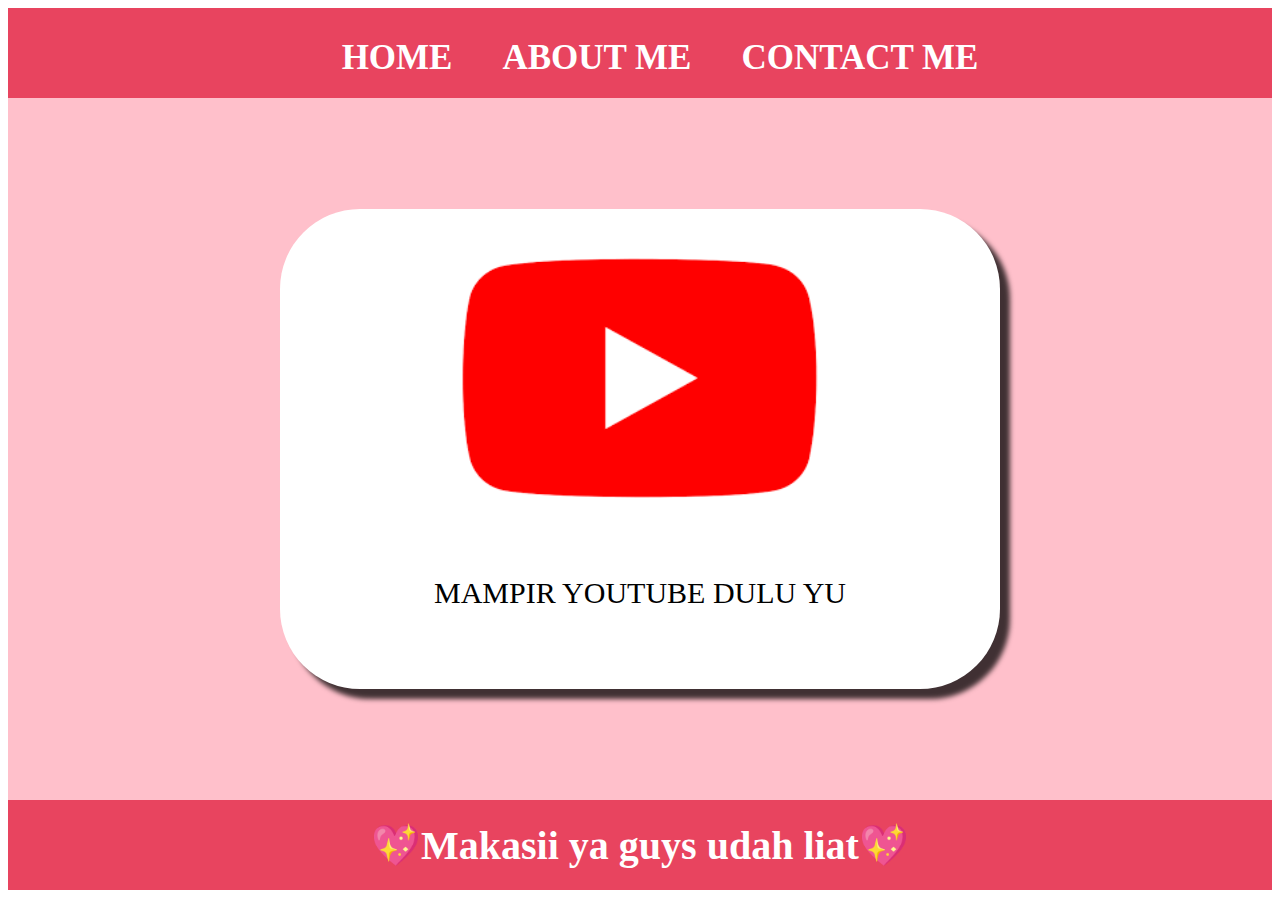
<file: index.html>
<html>
    <head>
        <title>Bila</title>
        <link rel="stylesheet" href="style.css"/>
    </head>
    <body>
        <div class="container">
        <!-- NAVIGATION BAR -->
        <div class="container-navbar">
            <ul class="ul-navbar">
                <li class="li-navbar">
                    <a href="home.html" class="a-navbar">HOME</a>
                <li class="li-navbar">
                    <a href="about.html" class="a-navbar">ABOUT ME</a>
                <li class="li-navbar">
                    <a href="contact.html" class="a-navbar">CONTACT ME</a>
            </ul>
        </div>
        <!-- NAVIGATION BAR SELESAI -->

        <!-- CONTENT 1 -->
        <div class="container-content">
            <a href="https://www.youtube.com/@nabilaalthofs9418" class="a-content">
                <img src="ytb.png" class="img-content"/>
                <p>MAMPIR YOUTUBE DULU YU</p>
            </a> 
        </div>
        <!-- CONTENT 1 END -->

        <!-- FOOTER -->
        <div class="container-footer">
            <h1 class="h1-footer">💖Makasii ya guys udah liat💖</h1>
        </div>
        <!-- FOOTER END -->
        </div>
    </body>
</html>
</file>
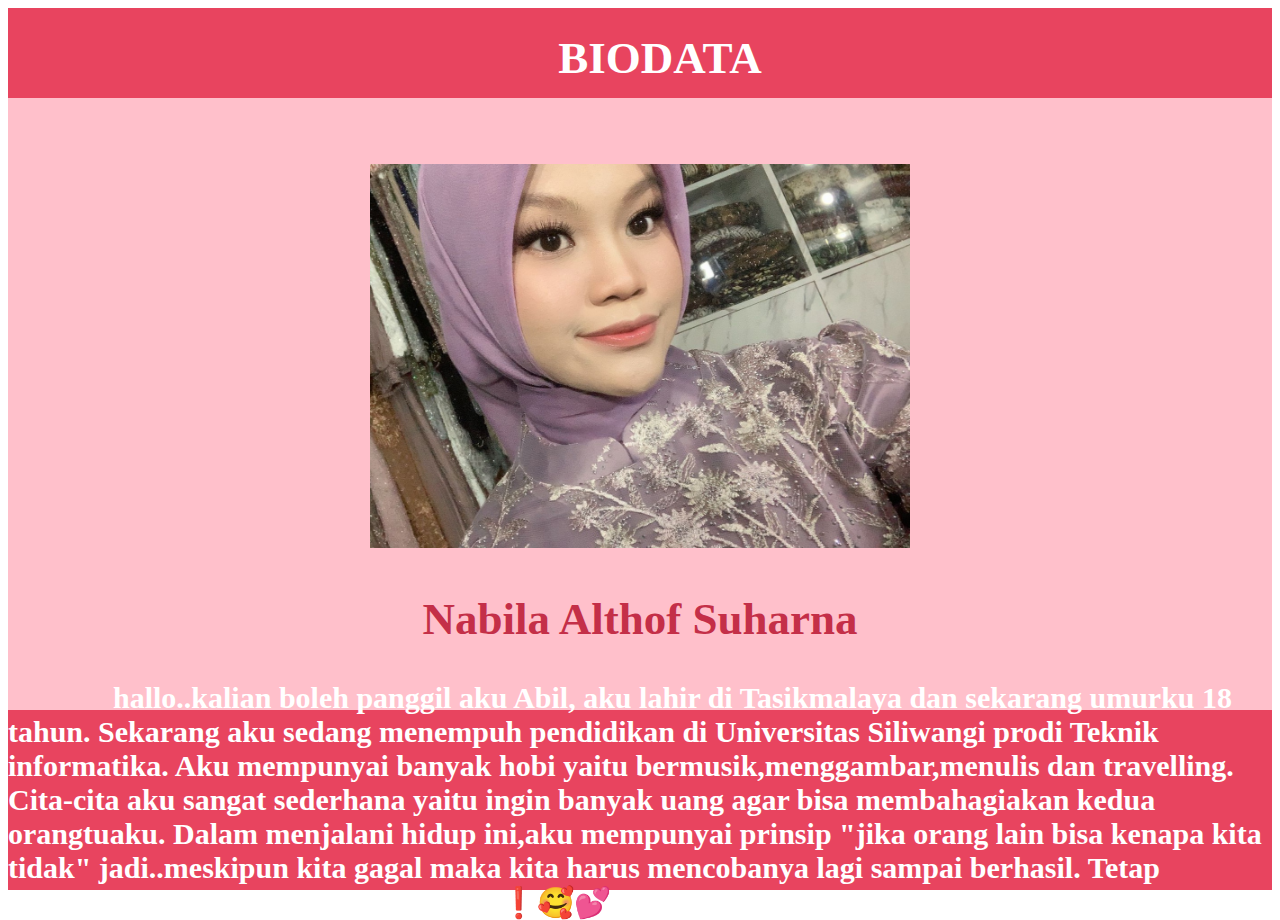
<file: about.html>
<html>
    <head>
        <title>About Me</title>
        <link rel="stylesheet" href="me.css"/>
    </head>
    <body>
        <div class="container">
            <!-- NAVIGATION BAR -->
            <div class="container-navbar">
                <ul class="ul-navbar">
                    <li class="li-navbar">
                        <a class="a-navbar">BIODATA</a>
                </ul>
            </div>
            <!-- NAVIGATION BAR SELESAI -->
    
            <!-- CONTENT 1 -->
            <div class="container-content">
                <a class="a-content">
                    <img src="abil.jpeg" class="img-content"/>
                    <p>Nabila Althof Suharna</p>
                </a> 
            </div>
            <!-- CONTENT 1 END -->
    
            <!-- FOOTER -->
            <div class="container-footer">
                <h1 class="h1-footer">‎ ‎ ‎ ‎ ‎ ‎ ‎ ‎ ‎ ‎ ‎ ‎ ‎ ‎ hallo..kalian boleh panggil aku Abil, aku lahir di Tasikmalaya dan sekarang umurku 18 tahun. Sekarang aku sedang menempuh pendidikan di Universitas Siliwangi prodi Teknik informatika. Aku mempunyai banyak hobi yaitu bermusik,menggambar,menulis dan travelling. Cita-cita aku sangat sederhana yaitu ingin banyak uang agar bisa membahagiakan kedua orangtuaku. Dalam menjalani hidup ini,aku mempunyai prinsip "jika orang lain bisa kenapa kita tidak" jadi..meskipun kita gagal maka kita harus mencobanya lagi sampai berhasil. Tetap semangat dan pantang menyerah guys❗🥰💕</h1>
            </div>
            <!-- FOOTER END -->
            </div>
        </body>
    </html>
</file>
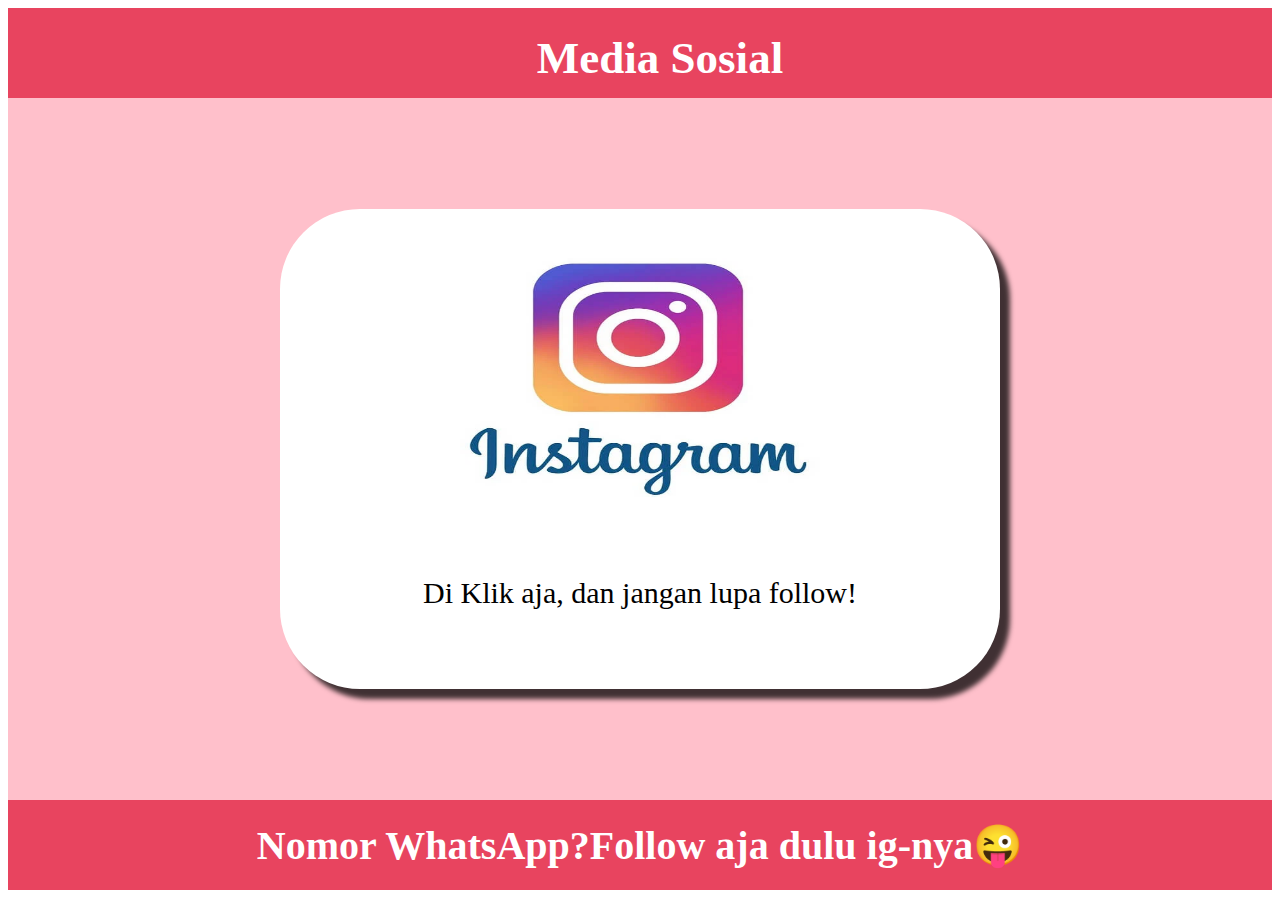
<file: contact.html>
<html>
    <head>
        <title>Instagram</title>
        <link rel="stylesheet" href="kontak.css"/>
    </head>
    <body>
        <div class="container">
        <!-- NAVIGATION BAR -->
        <div class="container-navbar">
            <ul class="ul-navbar">
                <li class="li-navbar">
                    <a href="home.html" class="a-navbar">Media Sosial</a>
            </ul>
        </div>
        <!-- NAVIGATION BAR SELESAI -->

        <!-- CONTENT 1 -->
        <div class="container-content">
            <a href="https://www.instagram.com/byladailyy?igsh=dmhjbjJsM3BseG1q" class="a-content">
                <img src="ig.webp" class="img-content"/>
                <p>Di Klik aja, dan jangan lupa follow!</p>
            </a> 
        </div>
        <!-- CONTENT 1 END -->

        <!-- FOOTER -->
        <div class="container-footer">
            <h1 class="h1-footer">Nomor WhatsApp?Follow aja dulu ig-nya😜</h1>
        </div>
        <!-- FOOTER END -->
        </div>
    </body>
</html>
</file>
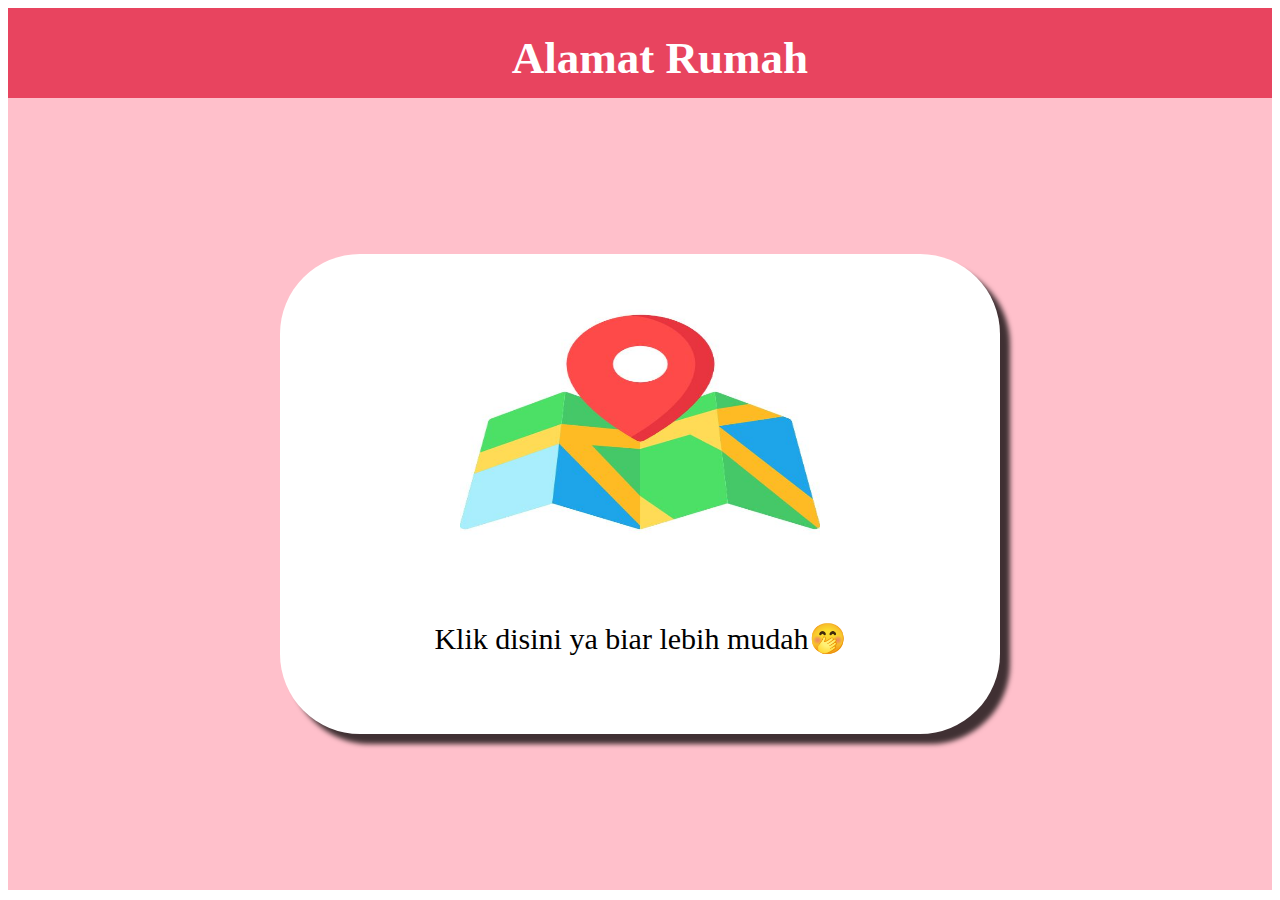
<file: home.html>
<html>
    <head>
        <title>Addres</title>
        <link rel="stylesheet" href="bil.css"/>
    </head>
    <body>
        <div class="container">
        <!-- NAVIGATION BAR -->
        <div class="container-navbar">
            <ul class="ul-navbar">
                <li class="li-navbar">
                    <a class="a-navbar">Alamat Rumah</a>
            </ul>
        </div>
        <!-- NAVIGATION BAR SELESAI -->

        <!-- CONTENT 1 -->
        <div class="container-content">
            <a href="https://maps.app.goo.gl/iyuNbmxUZtTbR6qBA" class="a-content">
                <img src="gmaps.jpg" class="img-content"/>
                <p> Klik disini ya biar lebih mudah🤭</p>
            </a> 
        </div>
        <!-- CONTENT 1 END -->

        <!-- FOOTER -->

        <!-- FOOTER END -->
    </body>
</html>
</file>
<file: style.css>
html{
    margin: 0;
    padding: 0;
}

.container{}

div{
    background-color: white;
}

.container-navbar{
    background-color: rgb(232, 68, 95);
    width: 100%;
    height: 10vh;
}

.ul-navbar{
    display: flex;
    height: 100px;
    justify-content: center;
    align-items: center;
}

.li-navbar{
    list-style-type: none;
    padding: 20px;
    margin: 5px;
    color: white;
    font-size:35px;
}

.li-navbar :hover {
    background-color: pink;
    transition: .5s ease-in-out;
    border-radius: 8px;
}

.a-navbar{
    color: white;
    text-decoration: none;
    font-weight: 900;
}

.container-content{
    background-color: pink;
    display: flex;
    justify-content: center;
    align-items: center;
    height: 78vh;
}

.a-content{
    background-color: white;
    color: black;
    text-decoration: none;
    font-size: 30px;
    width: 720px;
    height: 480px;
    display: flex;
    flex-direction: column;
    justify-content: space-evenly;
    align-items: center;
    border-radius: 80px;
    box-shadow: 10px 10px 5px 0px rgba(0,0,0,0.75);
    -webkit-box-shadow: 10px 10px 5px 0px rgba(0,0,0,0.75);
    -moz-box-shadow: 10px 10px 5px 0px rgba(0,0,0,0.75);

}

.img-content{
    width: 50%;
    height: 50%;
}

.container-footer{
    height: 10vh;
    background-color: rgb(232, 68, 95);
    display: flex;
    justify-content: center;
    align-items: center;
}

.h1-footer{
    font-size: 40px;
    font-weight: 800;
    color: white;
}
</file>
<file: me.css>
html{
    margin: 0;
    padding: 0;
}

.container{}

div{
    background-color: white;
}

.container-navbar{
    background-color: rgb(232, 68, 95);
    width: 100%;
    height: 10vh;
}

.ul-navbar{
    display: flex;
    height: 100px;
    justify-content: center;
    align-items: center;
}

.li-navbar{
    list-style-type: none;
    padding: 20px;
    margin: 5px;
    color: white;
    font-size:45px;
}

.a-navbar{
    color: white;
    text-decoration: none;
    font-weight: 900;
}

.container-content{
    background-color: pink;
    display: flex;
    justify-content: center;
    align-items: center;
    height: 68vh;
}

.a-content{
    text-decoration: none;
    font-size: 45px;
    font-weight: 900;
    color: rgb(196, 47, 72);
    width: 720px;
    height: 480px;
    display: flex;
    flex-direction: column;
    justify-content: space-evenly;
    align-items: center;

}

.img-content{
    width: 75%;
    height: 80%;
}

.container-footer{
    height: 20vh;
    background-color: rgb(232, 68, 95);
    display: flex;
    justify-content: center;
    align-items: center;
}

.h1-footer{
    font-size: 30px;
    color: white;
}
</file>
<file: kontak.css>
html{
    margin: 0;
    padding: 0;
}

.container{}

div{
    background-color: white;
}

.container-navbar{
    background-color: rgb(232, 68, 95);
    width: 100%;
    height: 10vh;
}

.ul-navbar{
    display: flex;
    height: 100px;
    justify-content: center;
    align-items: center;
}

.li-navbar{
    list-style-type: none;
    padding: 20px;
    margin: 5px;
    color: white;
    font-size:45px;
}

.li-navbar :hover {
    background-color: pink;
    transition: .5s ease-in-out;
    border-radius: 8px;
}

.a-navbar{
    color: white;
    text-decoration: none;
    font-weight: 900;
}

.container-content{
    background-color: pink;
    display: flex;
    justify-content: center;
    align-items: center;
    height: 78vh;
}

.a-content{
    background-color: white;
    color: black;
    text-decoration: none;
    font-size: 30px;
    width: 720px;
    height: 480px;
    display: flex;
    flex-direction: column;
    justify-content: space-evenly;
    align-items: center;
    border-radius: 80px;
    box-shadow: 10px 10px 5px 0px rgba(0,0,0,0.75);
    -webkit-box-shadow: 10px 10px 5px 0px rgba(0,0,0,0.75);
    -moz-box-shadow: 10px 10px 5px 0px rgba(0,0,0,0.75);

}

.img-content{
    width: 50%;
    height: 50%;
}

.container-footer{
    height: 10vh;
    background-color: rgb(232, 68, 95);
    display: flex;
    justify-content: center;
    align-items: center;
}

.h1-footer{
    font-size: 40px;
    font-weight: 800;
    color: white;
}
</file>
<file: bil.css>
html{
    margin: 0;
    padding: 0;
}

.container{}

div{
    background-color: white;
}

.container-navbar{
    background-color: rgb(232, 68, 95);
    width: 100%;
    height: 10vh;
}

.ul-navbar{
    display: flex;
    height: 100px;
    justify-content: center;
    align-items: center;
}

.li-navbar{
    list-style-type: none;
    padding: 20px;
    margin: 5px;
    color: white;
    font-size:45px;
}

.li-navbar :hover {
    background-color: pink;
    transition: .5s ease-in-out;
    border-radius: 8px;
}

.a-navbar{
    color: white;
    text-decoration: none;
    font-weight: 900;
}

.container-content{
    background-color: pink;
    display: flex;
    justify-content: center;
    align-items: center;
    height: 88vh;
}

.a-content{
    background-color: white;
    color: black;
    text-decoration: none;
    font-size: 30px;
    width: 720px;
    height: 480px;
    display: flex;
    flex-direction: column;
    justify-content: space-evenly;
    align-items: center;
    border-radius: 80px;
    box-shadow: 10px 10px 5px 0px rgba(0,0,0,0.75);
    -webkit-box-shadow: 10px 10px 5px 0px rgba(0,0,0,0.75);
    -moz-box-shadow: 10px 10px 5px 0px rgba(0,0,0,0.75);

}

.img-content{
    width: 50%;
    height: 50%;
}
</file>
